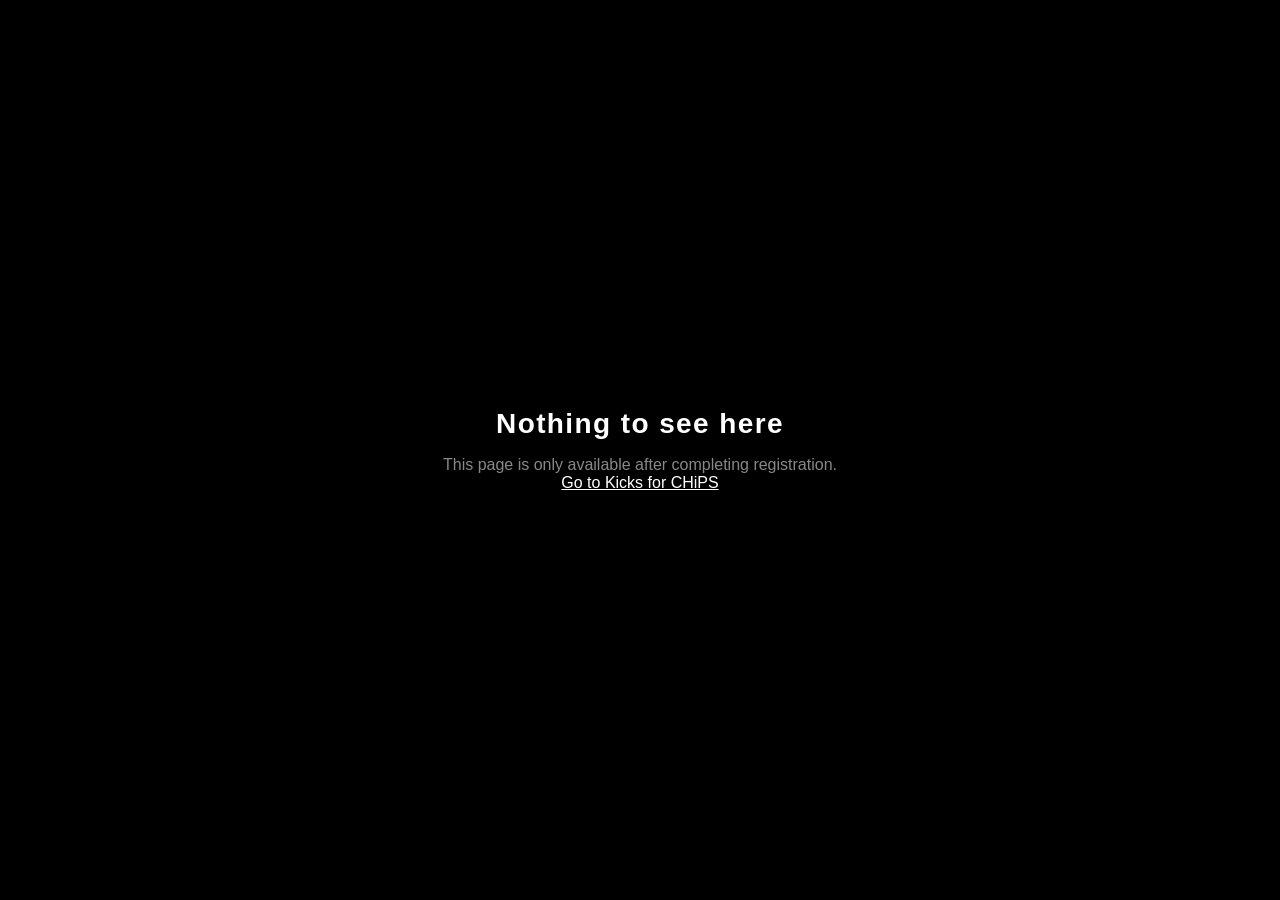
<file: confirmation.html>
<!DOCTYPE html>
<html lang="en">
<head>
  <meta charset="UTF-8" />
  <meta name="viewport" content="width=device-width, initial-scale=1.0" />
  <title>Registration Confirmed — Kicks for CHiPS</title>
  <link rel="icon" type="image/x-icon" href="favicon.ico" />
  <link rel="icon" type="image/png" sizes="32x32" href="favicon-32.png" />
  <link rel="apple-touch-icon" sizes="180x180" href="apple-touch-icon.png" />
  <style>
    *, *::before, *::after { box-sizing: border-box; margin: 0; padding: 0; }
    body {
      background: #000;
      color: #fff;
      font-family: 'Helvetica Neue', Arial, sans-serif;
      min-height: 100vh;
      display: flex;
      flex-direction: column;
      align-items: center;
      justify-content: center;
      padding: 40px 20px;
    }
    .confirm-container {
      max-width: 560px;
      width: 100%;
      text-align: center;
    }
    .confirm-logo {
      max-width: 280px;
      margin: 0 auto 2rem;
    }
    .confirm-check {
      width: 80px;
      height: 80px;
      border-radius: 50%;
      border: 3px solid #22c55e;
      display: flex;
      align-items: center;
      justify-content: center;
      margin: 0 auto 1.5rem;
    }
    .confirm-check svg {
      width: 40px;
      height: 40px;
      stroke: #22c55e;
      fill: none;
      stroke-width: 3;
      stroke-linecap: round;
      stroke-linejoin: round;
    }
    h1 {
      font-size: 28px;
      font-weight: 800;
      letter-spacing: 0.05em;
      margin-bottom: 0.5rem;
    }
    .team-number {
      font-size: 18px;
      color: #888;
      margin-bottom: 2rem;
    }
    .team-number span {
      color: #fff;
      font-weight: 700;
    }
    .details-card {
      background: #111;
      border: 1px solid rgba(255,255,255,0.12);
      border-radius: 12px;
      padding: 28px;
      margin-bottom: 2rem;
      text-align: left;
    }
    .details-card h2 {
      font-size: 13px;
      text-transform: uppercase;
      letter-spacing: 0.15em;
      color: #888;
      margin-bottom: 1rem;
    }
    .detail-row {
      display: flex;
      justify-content: space-between;
      padding: 10px 0;
      border-bottom: 1px solid rgba(255,255,255,0.08);
      font-size: 15px;
    }
    .detail-row:last-child { border-bottom: none; }
    .detail-label { color: #888; }
    .detail-value { font-weight: 600; }
    .detail-value a { color: #fff; text-decoration: underline; }

    .jersey-section {
      background: #111;
      border: 1px solid rgba(255,255,255,0.12);
      border-radius: 12px;
      padding: 28px;
      margin-bottom: 2rem;
      text-align: left;
    }
    .jersey-section h2 {
      font-size: 13px;
      text-transform: uppercase;
      letter-spacing: 0.15em;
      color: #888;
      margin-bottom: 0.5rem;
    }
    .jersey-section p {
      font-size: 14px;
      color: #888;
      margin-bottom: 1rem;
    }
    .jersey-options {
      display: grid;
      grid-template-columns: repeat(2, 1fr);
      gap: 12px;
    }
    .jersey-option {
      background: #1a1a1a;
      border: 2px solid rgba(255,255,255,0.1);
      border-radius: 10px;
      padding: 14px;
      cursor: pointer;
      text-align: center;
      transition: border-color 0.2s;
      font-size: 14px;
      font-weight: 600;
    }
    .jersey-option:hover { border-color: rgba(255,255,255,0.3); }
    .jersey-option.selected { border-color: #fff; }
    .jersey-option img {
      width: 100%;
      aspect-ratio: 1;
      object-fit: cover;
      border-radius: 6px;
      margin-bottom: 8px;
    }
    .jersey-confirm-btn {
      display: inline-block;
      background: #fff;
      color: #000;
      border: none;
      padding: 14px 32px;
      border-radius: 8px;
      font-size: 15px;
      font-weight: 700;
      cursor: pointer;
      margin-top: 1rem;
      width: 100%;
    }
    .jersey-confirm-btn:hover { opacity: 0.9; }
    .jersey-confirm-btn:disabled { opacity: 0.4; cursor: not-allowed; }
    .jersey-status { margin-top: 0.75rem; font-size: 14px; color: #22c55e; }

    .players-list {
      background: #111;
      border: 1px solid rgba(255,255,255,0.12);
      border-radius: 12px;
      padding: 28px;
      margin-bottom: 2rem;
      text-align: left;
    }
    .players-list h2 {
      font-size: 13px;
      text-transform: uppercase;
      letter-spacing: 0.15em;
      color: #888;
      margin-bottom: 1rem;
    }
    .player-item {
      padding: 8px 0;
      border-bottom: 1px solid rgba(255,255,255,0.08);
      font-size: 15px;
    }
    .player-item:last-child { border-bottom: none; }

    .back-link {
      display: inline-block;
      background: #fff;
      color: #000;
      padding: 16px 40px;
      border-radius: 8px;
      font-size: 16px;
      font-weight: 700;
      text-decoration: none;
      margin-top: 2rem;
    }
    .back-link:hover { opacity: 0.9; }

    .no-access {
      text-align: center;
      color: #888;
      font-size: 16px;
    }
    .no-access h1 { color: #fff; margin-bottom: 1rem; }
    .no-access a { color: #fff; text-decoration: underline; }

    @media (max-width: 500px) {
      .jersey-options { grid-template-columns: 1fr 1fr; }
      .detail-row { flex-direction: column; gap: 4px; }
    }
  </style>
</head>
<body>
  <div class="confirm-container" id="main-content" style="display:none;">
    <img src="logo.png" alt="Kicks for CHiPS" class="confirm-logo" />

    <div class="confirm-check">
      <svg viewBox="0 0 24 24"><polyline points="20 6 9 17 4 12" /></svg>
    </div>

    <h1>You're In!</h1>
    <div class="team-number" id="team-info"></div>
    <div id="sync-status" style="display:none; margin: -1rem auto 2rem; max-width: 500px; padding: 12px 16px; border-radius: 8px; font-size: 14px;"></div>

    <div class="players-list" id="players-section" style="display:none;">
      <h2>Your Team</h2>
      <div id="players-list"></div>
    </div>

    <div class="details-card">
      <h2>Event Details</h2>
      <div class="detail-row">
        <span class="detail-label">Date</span>
        <span class="detail-value">Saturday, May 31, 2026</span>
      </div>
      <div class="detail-row">
        <span class="detail-label">Time</span>
        <span class="detail-value">3:00 PM</span>
      </div>
      <div class="detail-row">
        <span class="detail-label">Location</span>
        <span class="detail-value"><a href="https://maps.google.com/?q=J.J.+Byrne+Playground+Brooklyn+NY" target="_blank">J.J. Byrne Playground, Brooklyn</a></span>
      </div>
      <div class="detail-row">
        <span class="detail-label">Format</span>
        <span class="detail-value">5v5 Double Elimination</span>
      </div>
    </div>

    <div class="jersey-section">
      <h2>Choose Your Jersey</h2>
      <p>Select which sponsor jersey you'd like to wear on game day.</p>
      <div class="jersey-options" id="jersey-options">
        <div class="jersey-option" data-jersey="Vita Coco">
          <img src="jerseys/vita-coco.png" alt="Vita Coco" />
          Vita Coco
        </div>
        <div class="jersey-option" data-jersey="Joe's Pizza">
          <img src="jerseys/joes-pizza.png" alt="Joe's Pizza" />
          Joe's Pizza
        </div>
        <div class="jersey-option" data-jersey="Honey in the Raw">
          <img src="jerseys/honey-raw.png" alt="Honey in the Raw" />
          Honey in the Raw
        </div>
        <div class="jersey-option" data-jersey="Warby Parker">
          <img src="jerseys/warby-parker.png" alt="Warby Parker" />
          Warby Parker
        </div>
        <div class="jersey-option" data-jersey="Two Trees">
          <img src="jerseys/two-trees.png" alt="Two Trees" />
          Two Trees
        </div>
        <div class="jersey-option" data-jersey="Renatus Group">
          <img src="jerseys/renatus.png" alt="Renatus Group" />
          Renatus Group
        </div>
        <div class="jersey-option" data-jersey="Kinjo">
          <img src="jerseys/kinjo.png" alt="Kinjo" />
          Kinjo
        </div>
        <div class="jersey-option" data-jersey="Txikito">
          <img src="jerseys/txikito.png" alt="Txikito" />
          Txikito
        </div>
      </div>
      <button class="jersey-confirm-btn" id="jersey-btn" disabled>Select a Jersey</button>
      <div class="jersey-status" id="jersey-status"></div>
    </div>

    <a href="index.html" class="back-link">Back to Kicks for CHiPS</a>
  </div>

  <div class="confirm-container no-access" id="no-access" style="display:none;">
    <h1>Nothing to see here</h1>
    <p>This page is only available after completing registration.</p>
    <a href="index.html">Go to Kicks for CHiPS</a>
  </div>

  <script>
    const SUPABASE_URL = 'https://ivjaznyfqfifgyfnwbhg.supabase.co';
    const SUPABASE_KEY = 'eyJhbGciOiJIUzI1NiIsInR5cCI6IkpXVCJ9.eyJpc3MiOiJzdXBhYmFzZSIsInJlZiI6Iml2amF6bnlmcWZpZmd5Zm53YmhnIiwicm9sZSI6ImFub24iLCJpYXQiOjE3NzQyMzI0NjMsImV4cCI6MjA4OTgwODQ2M30.5wozfDagfVK7nYCdre5PPllVBa_DYDzRwHFWzTAXJpc';

    const pendingReg = JSON.parse(localStorage.getItem('k4c_pending') || 'null');
    const urlParams = new URLSearchParams(window.location.search);
    const paidParam = urlParams.get('paid');

    if (paidParam && pendingReg) {
      document.getElementById('main-content').style.display = 'block';

      // Show team info
      document.getElementById('team-info').innerHTML =
        'Team <span>' + pendingReg.target.number + '</span>';

      // Show players
      if (pendingReg.players && pendingReg.players.length > 0) {
        document.getElementById('players-section').style.display = 'block';
        const list = document.getElementById('players-list');
        pendingReg.players.forEach(p => {
          const div = document.createElement('div');
          div.className = 'player-item';
          div.textContent = p.lastName ? p.firstName + ' ' + p.lastName : p.firstName;
          list.appendChild(div);
        });
      }

      // Show sync status helper
      const syncEl = document.getElementById('sync-status');
      function showSyncError(msg) {
        syncEl.style.display = 'block';
        syncEl.style.background = '#3a1a1a';
        syncEl.style.border = '1px solid #ef4444';
        syncEl.style.color = '#fca5a5';
        syncEl.innerHTML = msg;
      }

      // Flip registration rows to paid=true (they were inserted pre-payment)
      let syncPromise;
      if (pendingReg.ids && pendingReg.ids.length > 0) {
        const idList = pendingReg.ids.join(',');
        syncPromise = fetch(SUPABASE_URL + '/rest/v1/registrations?id=in.(' + idList + ')', {
          method: 'PATCH',
          headers: {
            'apikey': SUPABASE_KEY,
            'Authorization': 'Bearer ' + SUPABASE_KEY,
            'Content-Type': 'application/json',
          },
          body: JSON.stringify({ paid: true }),
        });
      } else {
        // Fallback for legacy pending data (no ids stored) — insert as paid=true
        const rows = pendingReg.players.map(p => ({
          team_number: pendingReg.target.number,
          first_name: p.firstName,
          last_name: p.lastName || '',
          phone: pendingReg.phone || '',
          paid: true,
        }));
        syncPromise = fetch(SUPABASE_URL + '/rest/v1/registrations', {
          method: 'POST',
          headers: {
            'apikey': SUPABASE_KEY,
            'Authorization': 'Bearer ' + SUPABASE_KEY,
            'Content-Type': 'application/json',
          },
          body: JSON.stringify(rows),
        });
      }

      syncPromise
        .then(res => {
          if (res.ok) {
            // Only clear pending data if sync succeeded
            localStorage.removeItem('k4c_pending');
          } else {
            showSyncError(
              '⚠️ Your payment went through, but we could not sync your registration. ' +
              'Please email <a href="mailto:info@kicksforchips.com" style="color:#fff; text-decoration:underline;">info@kicksforchips.com</a> with your name so we can add you manually.'
            );
          }
        })
        .catch(() => {
          showSyncError(
            '⚠️ Your payment went through, but we could not reach our server. ' +
            'Please email <a href="mailto:info@kicksforchips.com" style="color:#fff; text-decoration:underline;">info@kicksforchips.com</a> with your name so we can add you manually.'
          );
        });

      // Jersey selection
      let selectedJersey = null;
      const options = document.querySelectorAll('.jersey-option');
      const jerseyBtn = document.getElementById('jersey-btn');
      const jerseyStatus = document.getElementById('jersey-status');

      options.forEach(opt => {
        opt.addEventListener('click', () => {
          options.forEach(o => o.classList.remove('selected'));
          opt.classList.add('selected');
          selectedJersey = opt.dataset.jersey;
          jerseyBtn.disabled = false;
          jerseyBtn.textContent = 'Confirm: ' + selectedJersey;
        });
      });

      jerseyBtn.addEventListener('click', async () => {
        if (!selectedJersey) return;
        jerseyBtn.disabled = true;
        jerseyBtn.textContent = 'Saving...';

        const rows = pendingReg.players.map(p => ({
          team_number: pendingReg.target.number,
          player_name: (p.firstName + ' ' + (p.lastName || '')).trim(),
          jersey: selectedJersey,
        }));

        const res = await fetch(SUPABASE_URL + '/rest/v1/jersey_preferences', {
          method: 'POST',
          headers: {
            'apikey': SUPABASE_KEY,
            'Authorization': 'Bearer ' + SUPABASE_KEY,
            'Content-Type': 'application/json',
          },
          body: JSON.stringify(rows),
        });

        if (res.ok) {
          jerseyBtn.textContent = 'Saved!';
          jerseyStatus.textContent = 'Jersey preference saved. Redirecting...';
          setTimeout(() => { window.location.href = 'https://kicksforchips.com'; }, 1500);
        } else {
          jerseyBtn.textContent = 'Error — try again';
          jerseyBtn.disabled = false;
        }
      });

    } else {
      document.getElementById('no-access').style.display = 'block';
    }
  </script>
</body>
</html>
</file>
